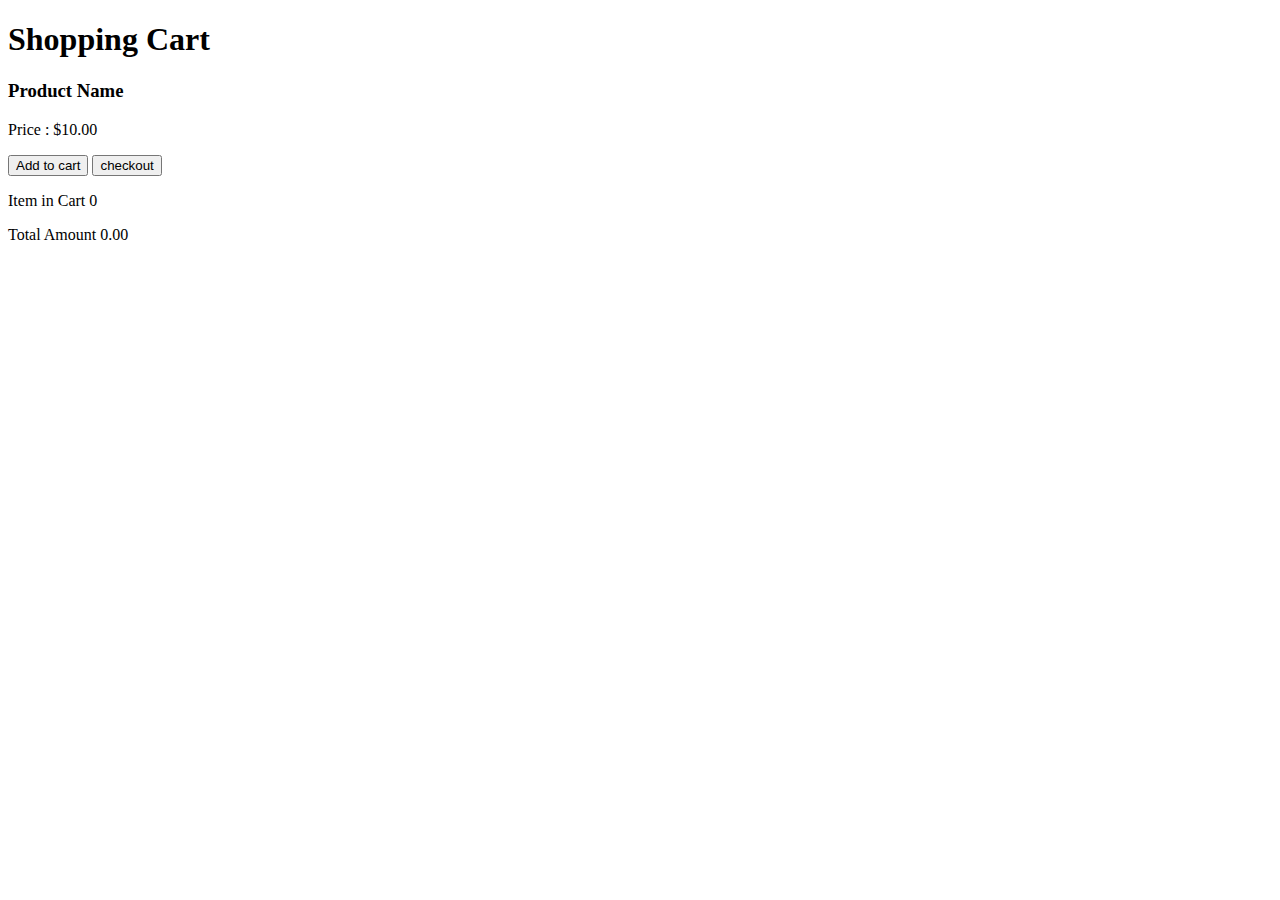
<file: Add to cart/index.html>
<!DOCTYPE html>
<html lang="en">
<head>
    <meta charset="UTF-8">
    <meta name="viewport" content="width=device-width, initial-scale=1.0">
    <title>Add to cart</title>
</head>
<body>
    <h1>Shopping Cart</h1>
    <h3>Product Name</h3>
    <p>Price : $10.00</p>
    <button id="addtoCartButton" onclick="addtocart()">Add to cart</button>
    <button id="checkoutButton" onclick="checkout()">checkout</button>
    <p>Item in Cart <span id="cartcount">0</span></p>
    <p>Total Amount <span id="cartTotal">0.00</span></p>

</body>
<script src="index.js"></script>
</html>
</file>
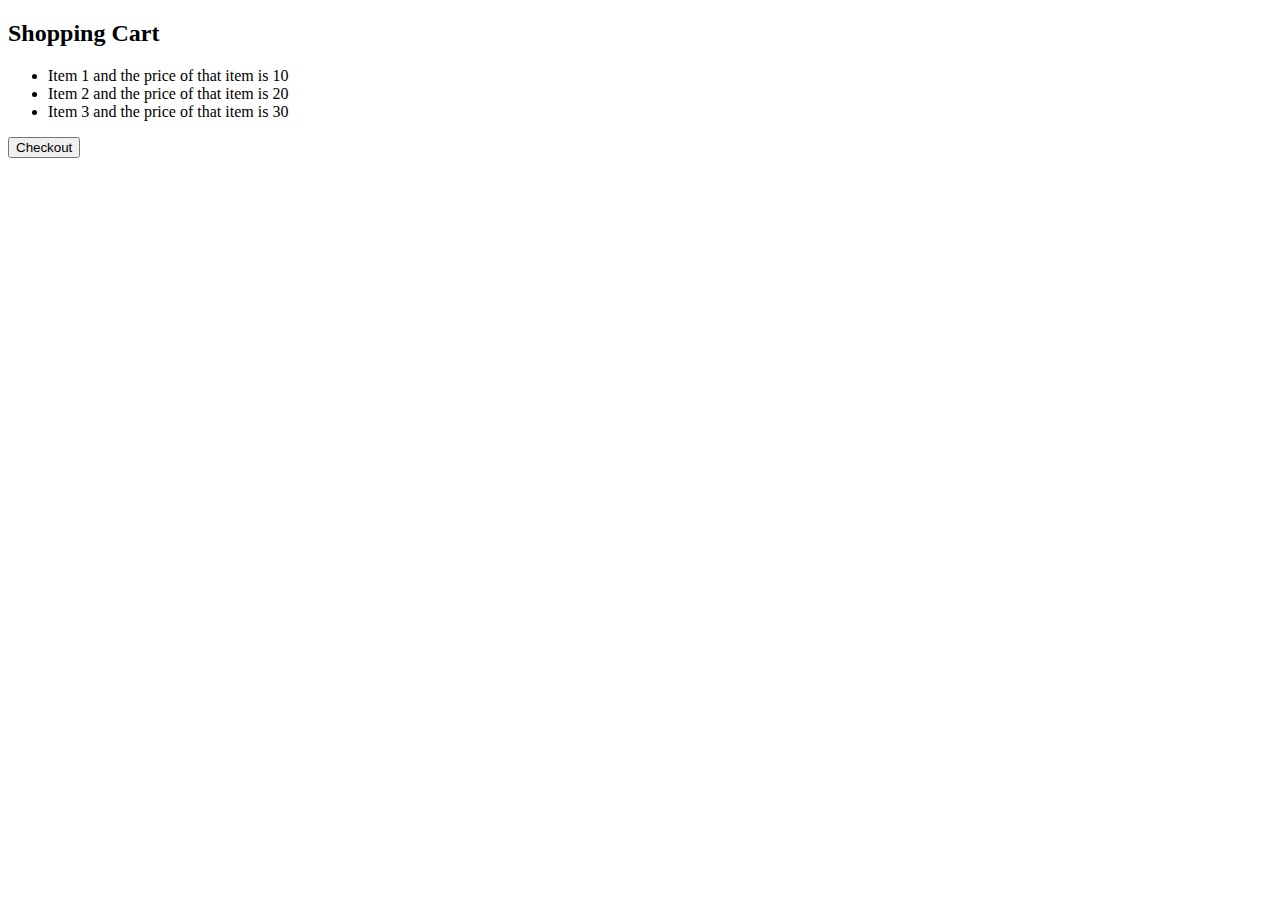
<file: addtocart/index.html>
<!DOCTYPE html>
<html lang="en">
<head>
    <meta charset="UTF-8">
    <meta name="viewport" content="width=device-width, initial-scale=1.0">
    <title>Add to cart</title>
</head>
<body>
    <div id="cart">
        <h2>Shopping Cart</h2>
        <ul id="cart-items"></ul>
        <button id="checkout-button">Checkout</button>
    </div>

    <div id="checkout" style="display: none;">
        <h2>Checkout</h2>
        <ul id="checkout-items"></ul>
        <button id="confirm-button">Confirm</button>
    </div>

    <div id="thankyou" style="display: none;">
        <h2>Thank You</h2>
        <p>Your order has been placed.</p>
        <ul id="thank-you-items"></ul>

    </div>



    
</body>
<script src="./index.js"></script>
</html>
</file>
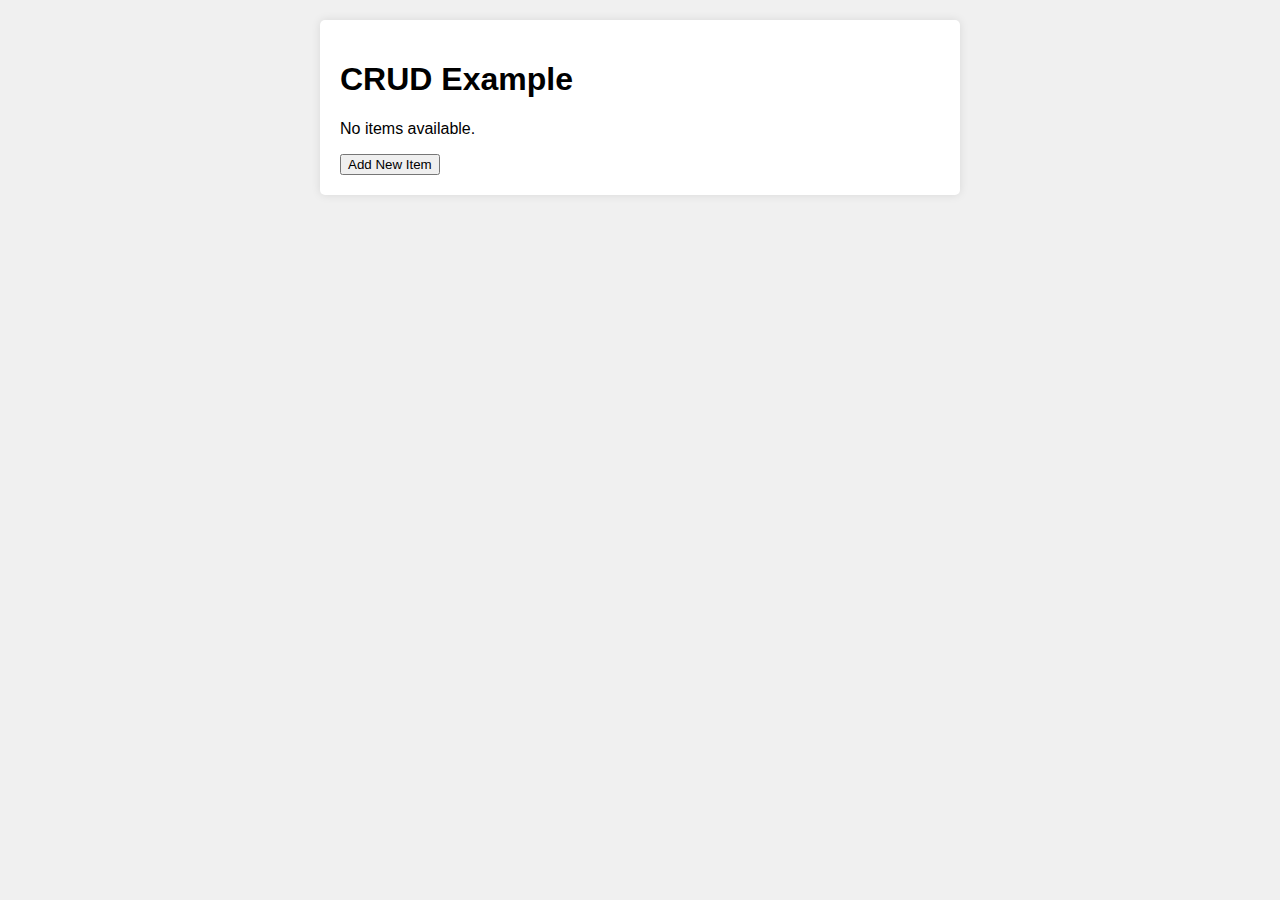
<file: crud/index.html>
<!DOCTYPE html>
<html lang="en">
<head>
  <meta charset="UTF-8">
  <meta name="viewport" content="width=device-width, initial-scale=1.0">
  <title>CRUD Example</title>
  <link rel="stylesheet" href="index.css">
</head>
<body>
  <div class="container">
    <h1>CRUD Example</h1>
    <div id="output"></div>
    <button onclick="showCreateForm()">Add New Item</button>
  </div>
  <div class="form-container" id="formContainer"></div>
  <script src="index.js"></script>
</body>
</html>
</file>
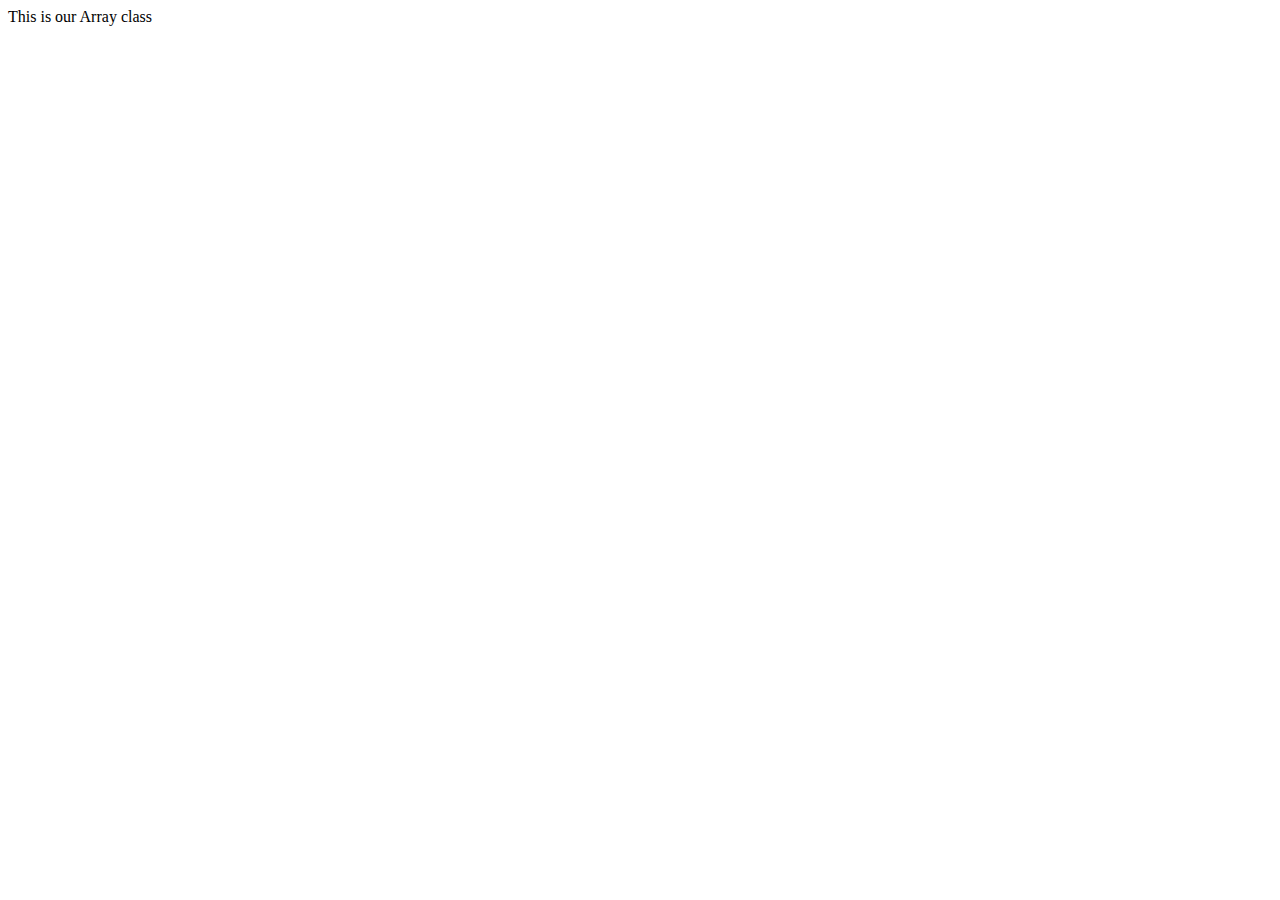
<file: SESSION 07/INDEX.HTML>
<!DOCTYPE html>
<html lang="en">
<head>
    <meta charset="UTF-8">
    <meta name="viewport" content="width=device-width, initial-scale=1.0">
    <title>Array</title>
</head>
<body>
    This is our Array class

</body>
<script src="./index.js"></script>
</html>
</file>
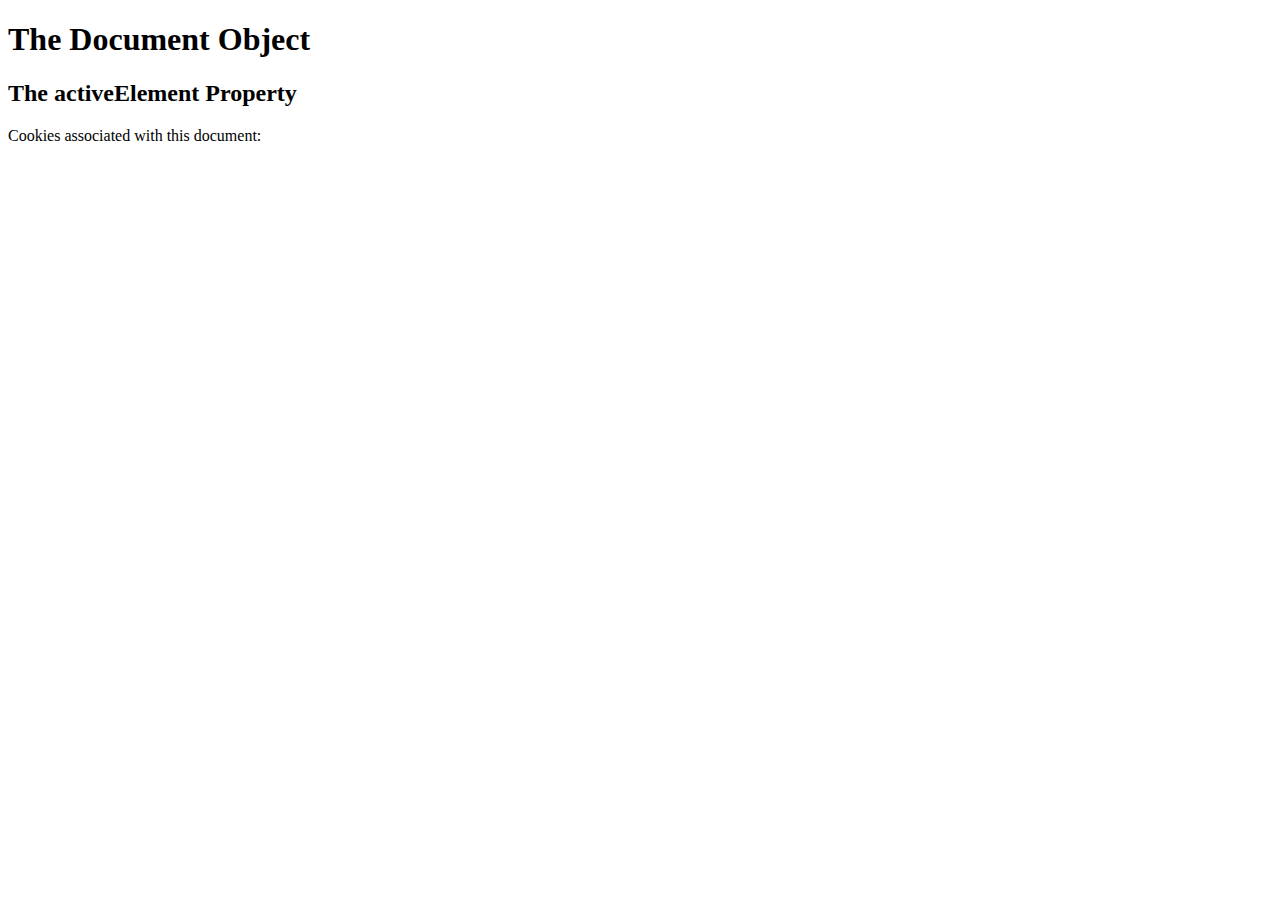
<file: SESSION 09/index.html>
<!DOCTYPE html>
<html>
<body>

<h1>The Document Object</h1>
<h2>The activeElement Property</h2>

<p>Cookies associated with this document:</p>
<p id="demo"></p>

<script>
let allCookies = document.cookie;
document.getElementById("demo").innerHTML = allCookies;
</script>

</body>
</html>
</file>
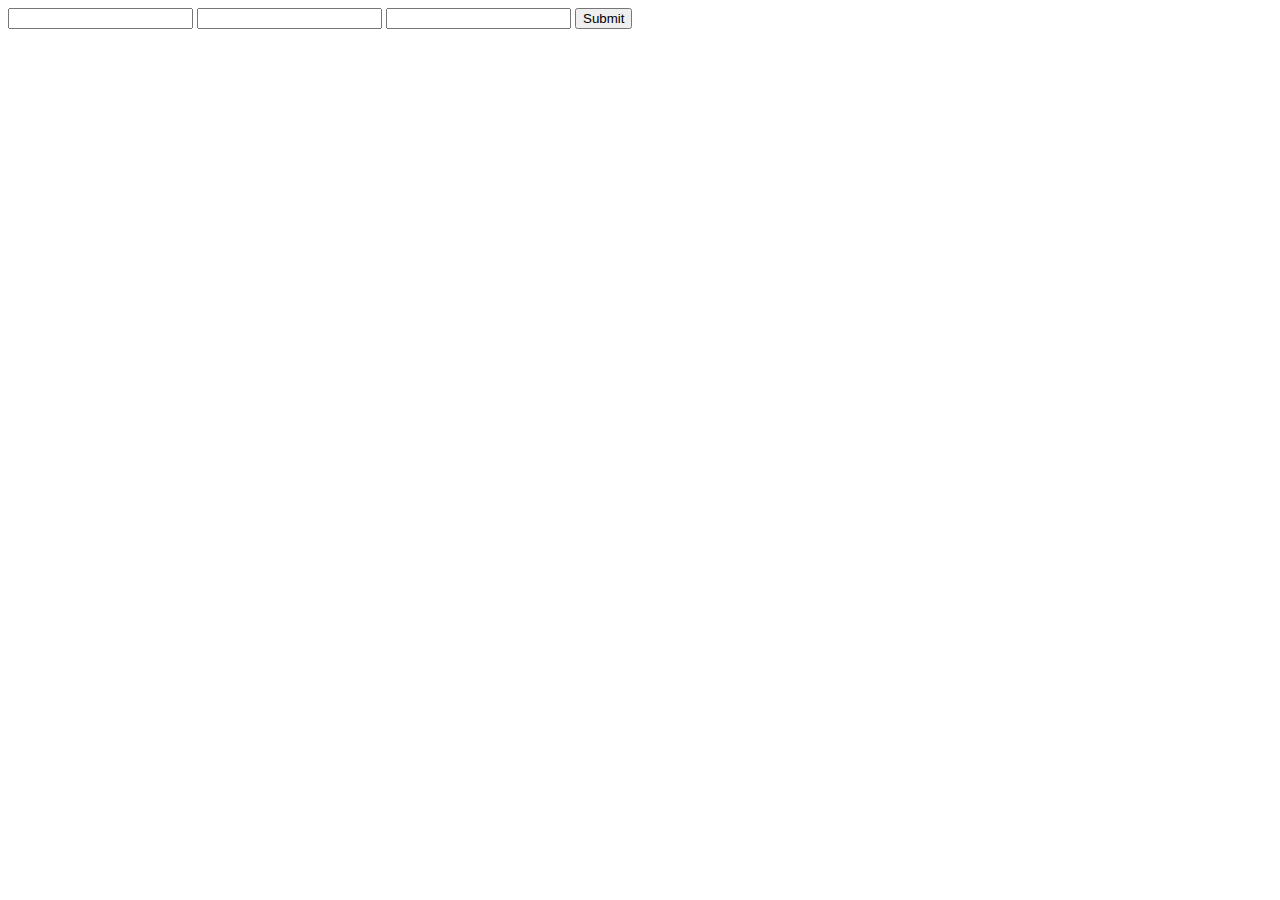
<file: SESSION 10/index.html>
<!DOCTYPE html>
<html lang="en">
<head>
    <meta charset="UTF-8">
    <meta name="viewport" content="width=device-width, initial-scale=1.0">
    <title>Add to Document</title>
</head>
<body>
    <form id="form">
        <input type="text" id="name">
        <input type="email" id="email">
        <input type="text" id="no">
        <button type="submit" onclick="load()">Submit</button>
    </form>
</body>
<script>
    function load(){
    let arraydata=[];
    const name=document.getElementById('name').value;
    const email=document.getElementById('email').value;
    const no=document.getElementById('no').value;
    arraydata.push(name,email,no);

    document.write(arraydata);

    }
</script>
</html>
</file>
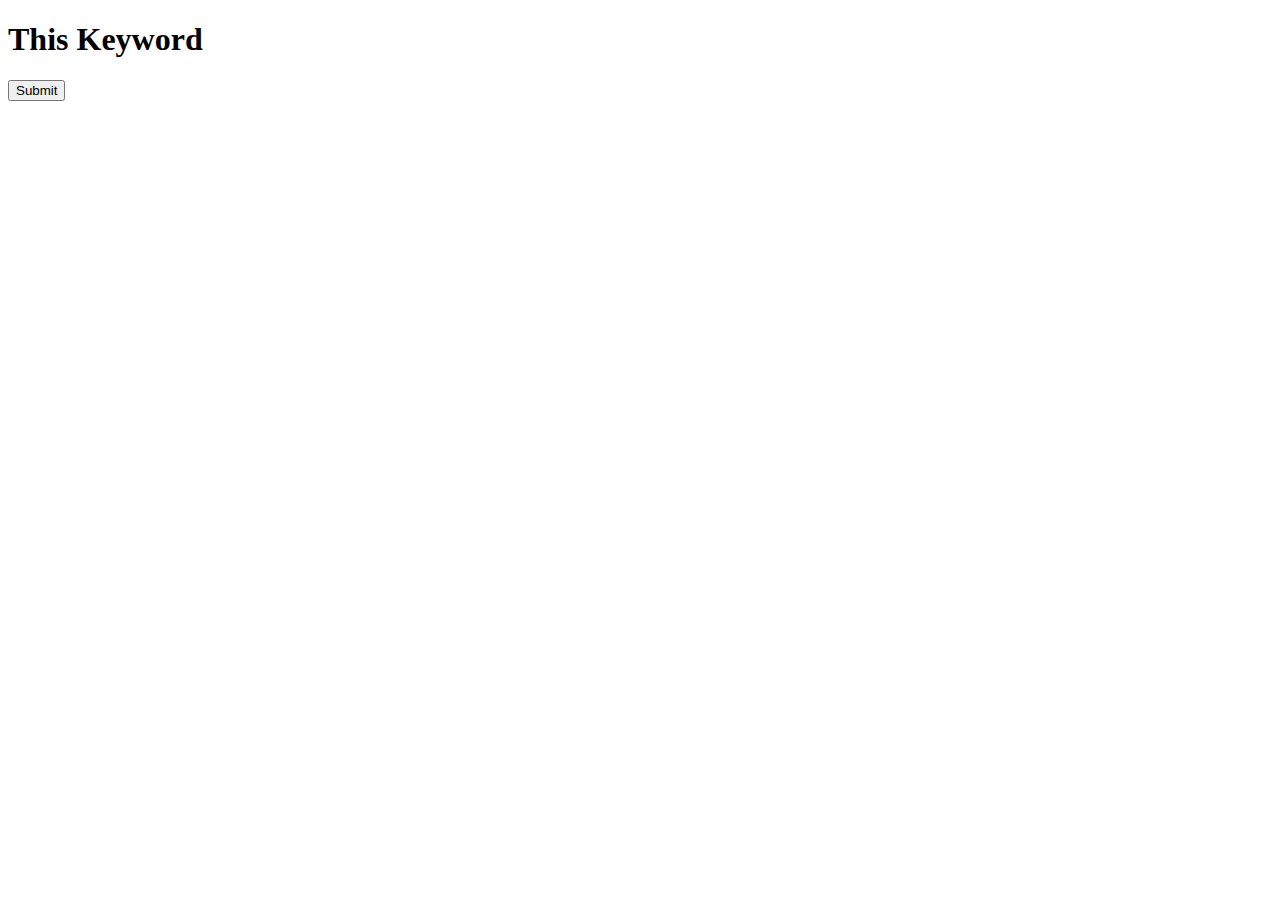
<file: SESSION 17/index.html>
<!DOCTYPE html>
<html lang="en">
<head>
    <meta charset="UTF-8">
    <meta name="viewport" content="width=device-width, initial-scale=1.0">
    <title>THIS</title>
</head>
<body>
    <h1>
        This Keyword</h1>

        <button id="hasan">Submit</button>
    <script>
         add=(a,b)=>(a+b);

        console .log(add(5,7)) ;  
    </script>
</body>
</html>
</file>
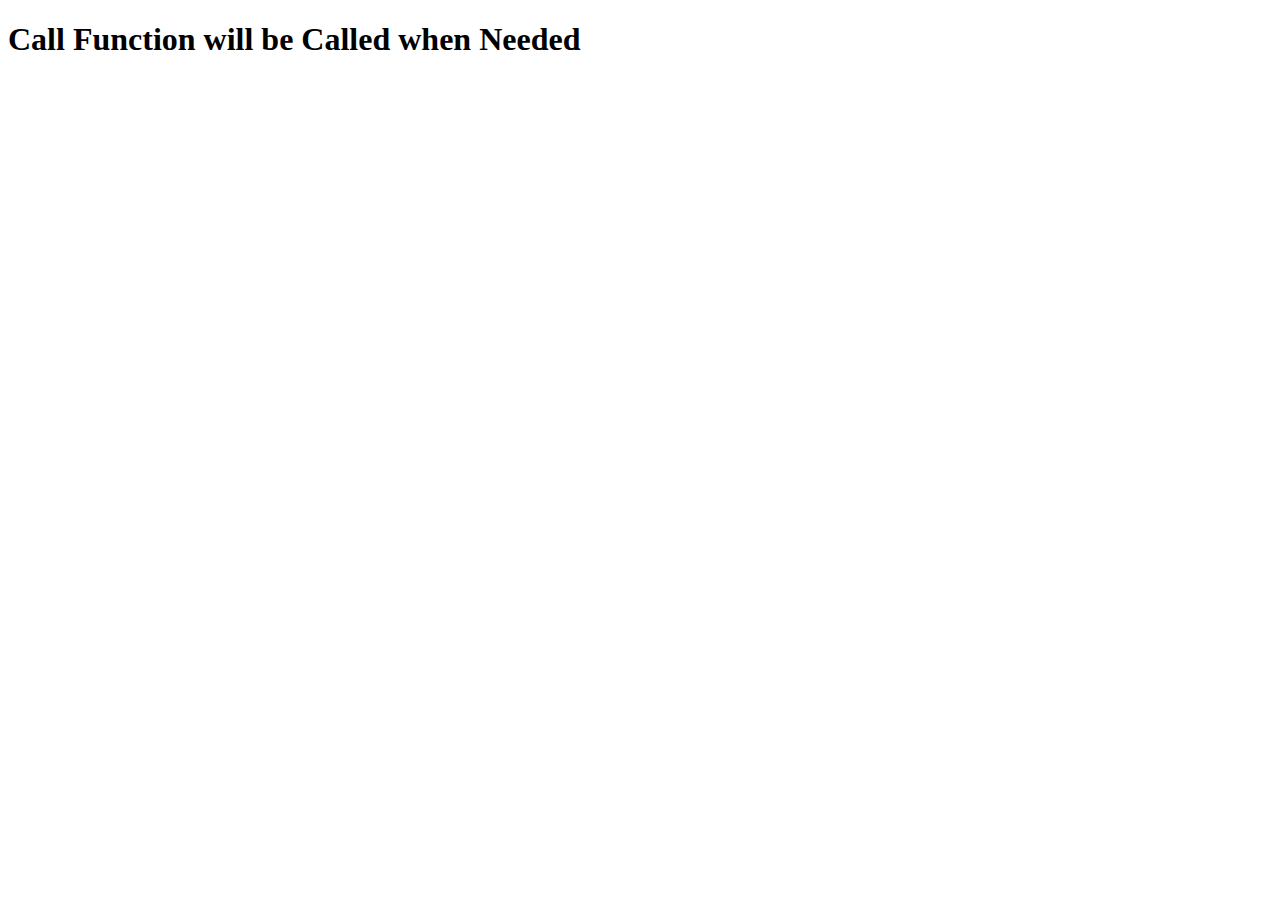
<file: SESSION 18/index.html>
<!DOCTYPE html>
<html lang="en">
<head>
    <meta charset="UTF-8">
    <meta name="viewport" content="width=device-width, initial-scale=1.0">
    <title>CallBack Function</title>
</head>
<body>
    <h1>Call Function will be Called when Needed</h1>
    <section id="products"></section>
</body>
<script src="./index.js"></script>
</html>
</file>
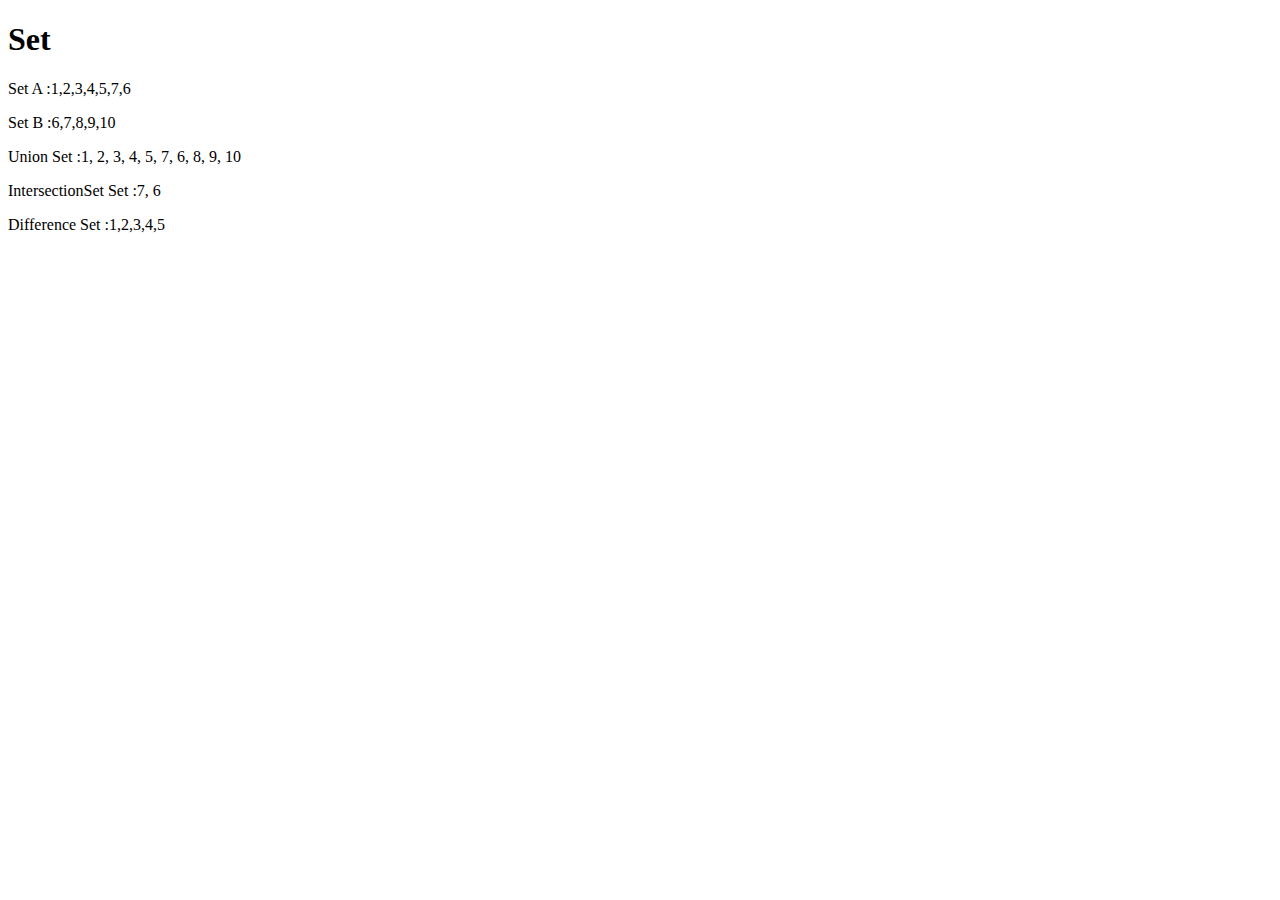
<file: SESSION15/index.html>
<!DOCTYPE html>
<html lang="en">
<head>
    <meta charset="UTF-8">
    <meta name="viewport" content="width=device-width, initial-scale=1.0">
    <title>Document</title>
</head>
<body>
    <H1>Set</H1>
    <script>
        const setA=new Set([1,2,3,4,5,7,6]);
        const setB=new Set([6,7,8,9,10]);
        const UnionSet=new Set([...setA,...setB]); 
        const IntersectionSet=new Set([...setA].filter((value)=>setB.has(value)));
        const difference=new Set([...setA].filter((value)=>!setB.has(value)));


        document.write('<p>Set A :'+[...setA].join(',')+ '</p>'); 
        document.write('<p>Set B :'+[...setB].join(',')+ '</p>'); 
        document.write('<p>Union Set :'+[...UnionSet].join(', ')+  '</p>'); 
        document.write('<p>IntersectionSet Set :'+[...IntersectionSet].join(', ')+  '</p>'); 
        document.write('<p>Difference Set :'+[...difference].join(',' )+  '</p>'); 

 
  

    </script>

</body>
<!-- <script src="./index.js" ></script> -->
</html>
</file>
<file: crud/index.css>
body {
    font-family: Arial, sans-serif;
    margin: 0;
    padding: 0;
    background-color: #f0f0f0;
  }
  
  .container {
    max-width: 600px;
    margin: 20px auto;
    padding: 20px;
    background-color: #fff;
    border-radius: 5px;
    box-shadow: 0 0 10px rgba(0, 0, 0, 0.1);
  }
  
  .form-container {
    display: none;
    max-width: 400px;
    margin: 20px auto;
    padding: 20px;
    background-color: #fff;
    border-radius: 5px;
    box-shadow: 0 0 10px rgba(0, 0, 0, 0.1);
  }
</file>
